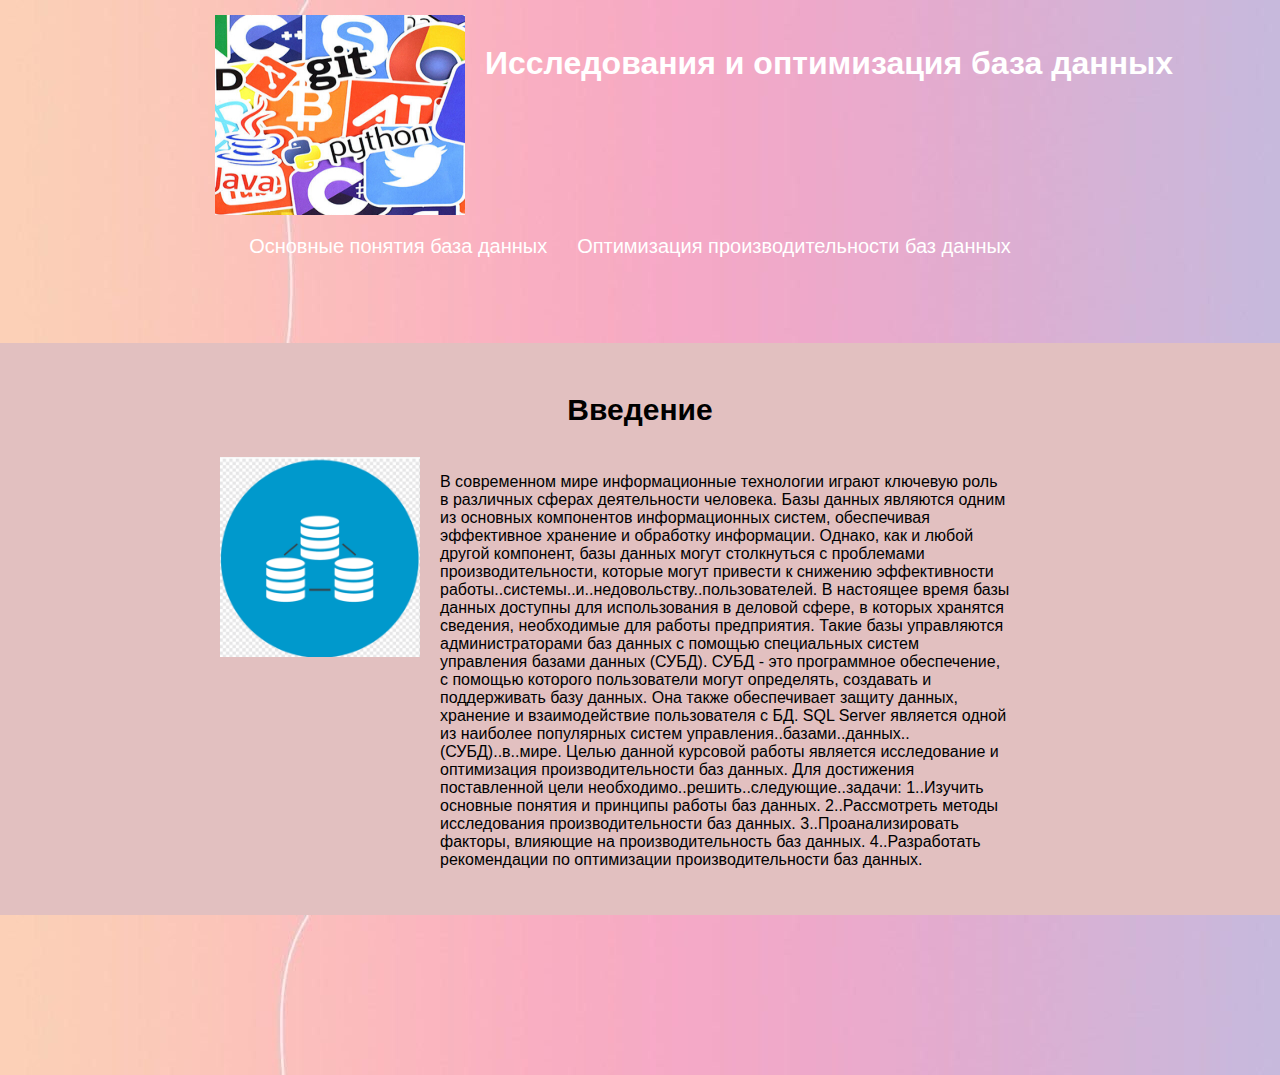
<file: index.html>
<!DOCTYPE html>
<html lang="en">
<head>
    <meta charset="UTF-8">
    <meta name="viewport" content="width=device-width, initial-scale=1.0">
    <title>Курсовая сайт</title>
    <link rel="stylesheet" href="style.css">
</head>
<body>
    <header>
        <div class="logo">
            <img src="img/s-l1600 (1).jpg" alt="">
            <h1>
                Исследования и оптимизация база данных
            </h1>
        </div>  
        <nav>
            <a href="index1.html">
                Основные понятия база данных
            </a>
            <a href="index2.html">
            	Оптимизация производительности баз данных
            </a>
        </nav>
    </header>
    <main>
        <div class="container-text">
            <h3> 
                <strong>  
                    Введение
                </strong>
            </h3>
            <div class="logo">
                <img src="img/2024-05-14_18-02-11 (1).png" alt="">
                <p>
                    В современном мире информационные технологии играют ключевую роль в различных сферах деятельности человека. Базы данных являются одним из основных компонентов информационных систем, обеспечивая эффективное хранение и обработку информации. Однако, как и любой другой компонент, базы данных могут столкнуться с проблемами производительности, которые могут привести к снижению эффективности работы..системы..и..недовольству..пользователей. В настоящее время базы  данных доступны для использования в деловой сфере, в которых хранятся сведения, необходимые для работы предприятия. Такие базы управляются администраторами баз данных с помощью специальных систем управления базами данных (СУБД). СУБД - это программное обеспечение, с помощью которого пользователи могут определять, создавать и поддерживать базу данных. Она также обеспечивает защиту данных, хранение и взаимодействие пользователя с БД. SQL Server является одной из наиболее популярных систем управления..базами..данных..(СУБД)..в..мире.     
           Целью данной курсовой работы является исследование и оптимизация производительности баз данных. Для достижения поставленной цели необходимо..решить..следующие..задачи: 
           1..Изучить основные понятия и принципы работы баз данных.
           2..Рассмотреть методы исследования производительности баз данных.
           3..Проанализировать факторы, влияющие на производительность баз данных.
           4..Разработать рекомендации по оптимизации производительности баз данных.


                </p>
            </div>
        </div>
    </main>
    <footer></footer>
</body>
</html>
</file>
<file: style.css>
body {
    font-family: Arial, sans-serif;
    margin: 0;
    padding: 0;
}

header {
    color: #ffffff;
    padding: 15px;
    background-image:url(img/1676531555_catherineasquithgallery-com-p-izumrudnie-listya-fon-212.jpg);
}

.logo1  {
    height: 150px;
    width: 1100px;
    display: flex;
    margin-left: 200px;
    gap: 50px;
}

.container-text img {
    width: 450px;
    height: 150px;
}

.container-text {
    margin-bottom: 10px;
}

.logo {
    display: flex;
    gap: 20px;
    margin-left: 200px;
}

.logo img {
    height: 200px;
    width: 250px;
}

.logo p {
    margin-right: 250px;
}

.gul2 {
    display: flex;
    gap: 20px;
    margin-left: 20px;
    margin-right: 150px;
}

.gul2 img {
    height: 450px;
    width: 650px;
}

.gul3 {
    display: flex;
    gap: 20px;
    margin-left: 50px;
    flex-direction: row-reverse;
}

.gul3 img {
    height: 350px;
    width: 650px;
}

main {
    padding: 20px;
    background-color: rgb(226, 192, 192);
}

section {
    margin-bottom: 80px;
}

header h1 {
    margin: 0;
    margin-top: 30px;
}

nav {
    display: flex;
    margin-right: 20px;
    gap: 30px;
    margin-top: 20px;
    justify-content: center;
    margin-bottom: 70px;
}

nav a {
    color: #ffffff;
    text-decoration: none;
    font-size: 20px;
    transition: 1s; 
    text-align: center; 
}

nav a:hover {
    transform: scale(1.1);
}

footer {
    padding: 80px;
    background-image: url(img/1676531555_catherineasquithgallery-com-p-izumrudnie-listya-fon-212.jpg);
}

h3 {
    text-align: center;
    font-size: 30px;
}

h2 {
    margin-left: 50px;
    font-size: 25px;
}
</file>
